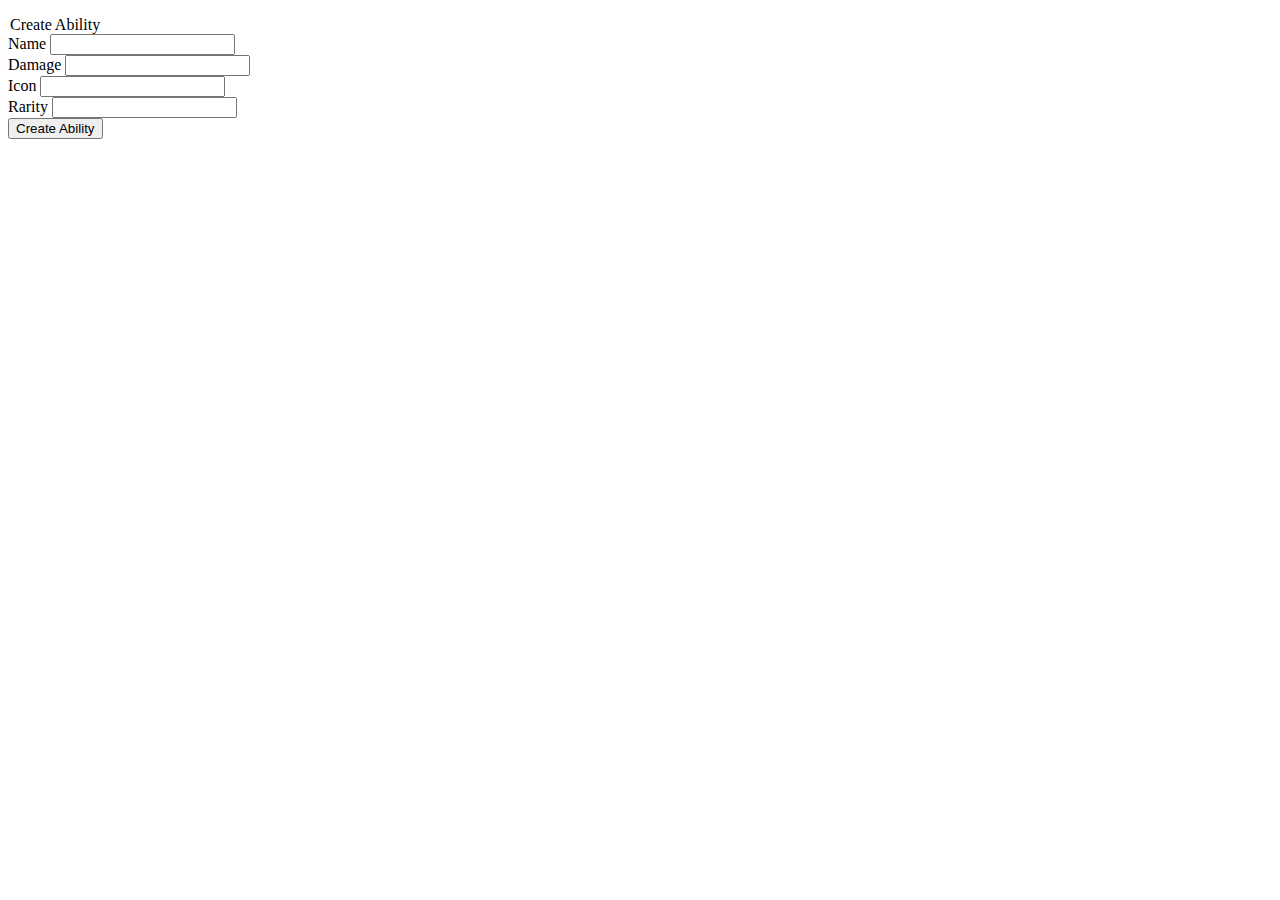
<file: week7/rpg-django/abilities/static/abilities/index.html>
<!DOCTYPE html>
<html>
  <head>
    <meta charset="utf-8">
    <title>RPG</title>
  </head>
  <body>
    <ul id="abilities">

    </ul>
    <form id="ability" action="" method="post">
      <legend>Create Ability</legend>
      <label for="">Name</label>
      <input type="text" name="name" value="">
      <br />
      <label for="">Damage</label>
      <input type="text" name="damage" value="">
      <br />
      <label for="">Icon</label>
      <input type="text" name="icon" value="">
      <br />
      <label for="">Rarity</label>
      <input type="text" name="rarity" value="">
      <br />
      <input type="submit" value="Create Ability">
    </form>
    <script src="https://ajax.googleapis.com/ajax/libs/jquery/1.12.2/jquery.min.js"></script>
    <script src="rpg.js"></script>
  </body>
</html>
</file>
